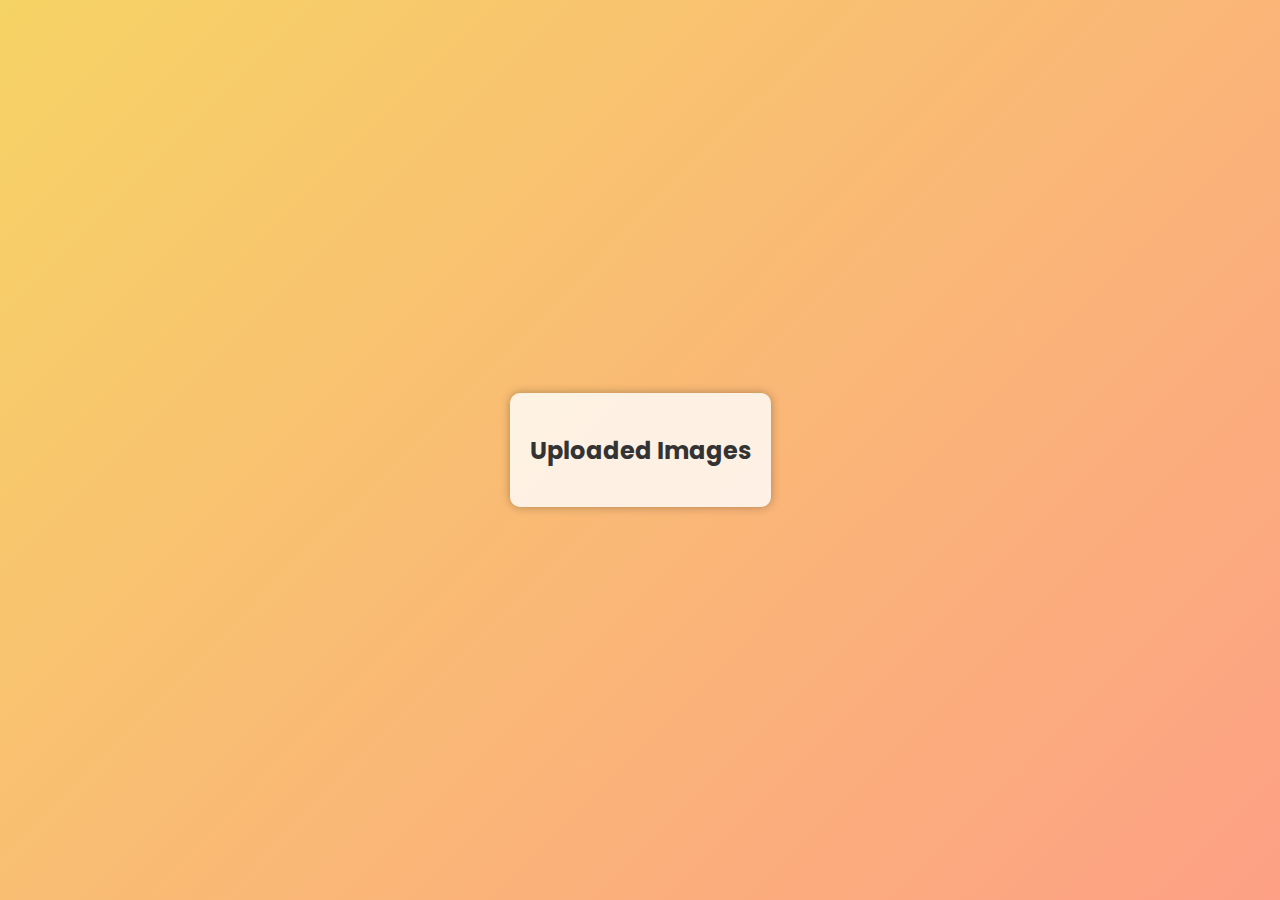
<file: templates/create_video.html>
<!DOCTYPE html>
<html lang="en">
<head>
<meta charset="UTF-8">
<meta name="viewport" content="width=device-width, initial-scale=1.0">
<title>Display Images</title>
<link href="https://fonts.googleapis.com/css2?family=Poppins:wght@400;700&display=swap" rel="stylesheet">
<script src="https://ajax.googleapis.com/ajax/libs/jquery/3.5.1/jquery.min.js"></script>
<link rel="icon" href="/static/images/logo.png">
<style>
    body {
        font-family: 'Poppins', sans-serif;
        background: linear-gradient(135deg, #f6d365 0%, #fda085 100%);
        color: #333;
        margin: 0;
        padding: 0;
        display: flex;
        justify-content: center;
        align-items: center;
        height: 100vh;
    }

    #container {
        max-width: 800px;
        padding: 20px;
        background-color: rgba(255, 255, 255, 0.8);
        border-radius: 10px;
        box-shadow: 0 0 10px rgba(0, 0, 0, 0.3);
        display: flex;
        justify-content: space-between;
    }

    .imageBox {
        position: relative;
        display: inline-block;
        margin: 10px;
        width: 150px;
        height: 150px;
        overflow: hidden;
        border: 2px solid #fff;
        border-radius: 10px;
        box-shadow: 0 0 10px rgba(0, 0, 0, 0.3);
        transition: transform 0.3s ease;
        cursor: pointer;
    }

    .imageBox img {
        width: 100%;
        height: 100%;
        object-fit: cover;
        transition: transform 0.3s ease;
    }

    .imageBox:hover {
        transform: scale(1.05);
    }

    .selected {
        border-color: #ff6f61;
    }

    #selectedImageInfo {
        display: none;
        flex: 0 0 300px;
        background-color: #fff;
        padding: 20px;
        border-radius: 10px;
        box-shadow: 0 0 10px rgba(0, 0, 0, 0.3);
    }

    #selectedImageContainer img {
        width: 150px;
        height: 150px;
        object-fit: cover;
        transition: transform 0.3s ease;
    }

    #attributesForm {
        margin-top: 20px;
    }

    #attributesForm label {
        display: block;
        margin-bottom: 10px;
        font-size: 16px;
    }

    #attributesForm input[type="text"],
    #attributesForm input[type="number"] {
        width: calc(100% - 22px);
        padding: 5px;
        font-size: 16px;
        border: 1px solid #ccc;
        border-radius: 5px;
    }

    #attributesForm input[type="submit"],
    #attributesForm button {
        margin-top: 10px;
        padding: 8px 20px;
        font-size: 16px;
        border: none;
        border-radius: 5px;
        background-color: #ff6f61;
        color: #fff;
        cursor: pointer;
    }

    #attributesForm button {
        background-color: #333;
        margin-left: 10px;
    }

    #createVideoBtn {
        display: none;
        margin-top: 20px;
        text-align: center;
    }
</style>

</head>
<body>

<div id="container">
    <div id="fileList">
        <h2>Uploaded Images</h2>
        <!-- Uploaded images will be displayed here -->
    </div>

    <div id="selectedImageInfo">
        <h2>Selected Image Attributes</h2>
        <div id="selectedImageContainer">
            <!-- Selected image will be displayed here -->
        </div>
        <div id="attributesForm">
            <form id="image-form">
                <label for="duration">Duration:</label>
                <input type="number" id="duration" name="duration">
                <label for="transition">Transition:</label>
                <input type="text" id="transition" name="transition">
                <label for="dimensions">Dimensions:</label>
                <input type="text" id="dimensions" name="dimensions" readonly>
                <input type="submit" value="Submit">
            </form>
        </div>
    </div>
</div>
<div id="createVideoBtn">
    <a href="next_page.html" id="createVideo">Create Video</a>
</div>

<script type="text/javascript">
var links = null;

window.onload = function(){
    var text = '{{links}}';
    console.log(text)
    links = text.split("$")
    var fileListDiv = document.getElementById('fileList');
    for(var i=0;i<links.length-1;i++){
    handleFiles(links[i],fileListDiv)
    }
}   
function handleFiles(url, fileListDiv) {
    var img = new Image();
    img.onload = function () {
        var imageBox = document.createElement('div');
        imageBox.className = 'imageBox';
        imageBox.appendChild(img);
        
        console.log("Image dimensions: " + img.width + "x" + img.height);
        img.setAttribute('dimensions', img.width + "x" + img.height);

        imageBox.addEventListener('click', function () {
            var selectedImage = document.querySelector('.selected');
            if (selectedImage === imageBox) {
                deselectImage(img);
            } else {
                if (selectedImage) {
                    selectedImage.classList.remove('selected');
                }
                imageBox.classList.add('selected');
                showAttributesForm(img, imageBox);
            }
        });

        fileListDiv.appendChild(imageBox);
    };
    img.src = url;
}

function showAttributesForm(img, imageBox) {
    var attributesForm = document.getElementById('attributesForm');
    var durationInput = document.getElementById('duration');
    var transitionInput = document.getElementById('transition');
    var dimensionsInput = document.getElementById('dimensions');
    dimensionsInput.value = img.getAttribute('dimensions');

    if (img.hasAttribute('data-duration') && img.hasAttribute('data-transition')) {
        durationInput.value = img.getAttribute('data-duration');
        transitionInput.value = img.getAttribute('data-transition');
    } else {
        durationInput.value = '';
        transitionInput.value = '';
    }

    var selectedImageInfo = document.getElementById('selectedImageInfo');
    selectedImageInfo.style.display = 'block';

    var selectedImageContainer = document.getElementById('selectedImageContainer');
    selectedImageContainer.innerHTML = '';
    selectedImageContainer.appendChild(img.cloneNode(true));

    attributesForm.style.display = 'block';
}

document.getElementById('image-form').querySelector('input[type="submit"]').addEventListener('click', function(event) {
    event.preventDefault();
    var duration = document.getElementById('duration').value;
    var transition = document.getElementById('transition').value;
    var selectedImage = document.querySelector('.selected img');

    selectedImage.setAttribute('data-duration', duration);
    selectedImage.setAttribute('data-transition', transition);

    hideAttributesForm();
    checkAllImagesAttribute();

    var selectedImageBox = document.querySelector('.selected');
    if (selectedImageBox) {
        selectedImageBox.classList.remove('selected');
    }
});

function deselectImage(img) {
    var selectedImageInfo = document.getElementById('selectedImageInfo');
    var attributesForm = document.getElementById('attributesForm');
    var selectedImageContainer = document.getElementById('selectedImageContainer');
    var durationInput = document.getElementById('duration');
    var transitionInput = document.getElementById('transition');

    selectedImageInfo.style.display = 'none';
    attributesForm.style.display = 'none';
    selectedImageContainer.innerHTML = '';
    durationInput.value = '';
    transitionInput.value = '';
    var selectedImage = document.querySelector('.selected');
    if (selectedImage) {
        selectedImage.classList.remove('selected');
    }
}

function checkAllImagesAttribute() {
    var images = document.querySelectorAll('.imageBox');
    var allAttributesGiven = true;
    images.forEach(function(image) {
        if (!image.querySelector('img').hasAttribute('data-duration') ||
            !image.querySelector('img').hasAttribute('data-transition')) {
            allAttributesGiven = false;
        }
    });
    if (allAttributesGiven) {
        document.getElementById('createVideoBtn').style.display = 'block';
    } else {
        document.getElementById('createVideoBtn').style.display = 'none';
    }
}

function hideAttributesForm() {
    var selectedImageInfo = document.getElementById('selectedImageInfo');
    selectedImageInfo.style.display = 'none';
}

</script>

</body>
</html>
</file>
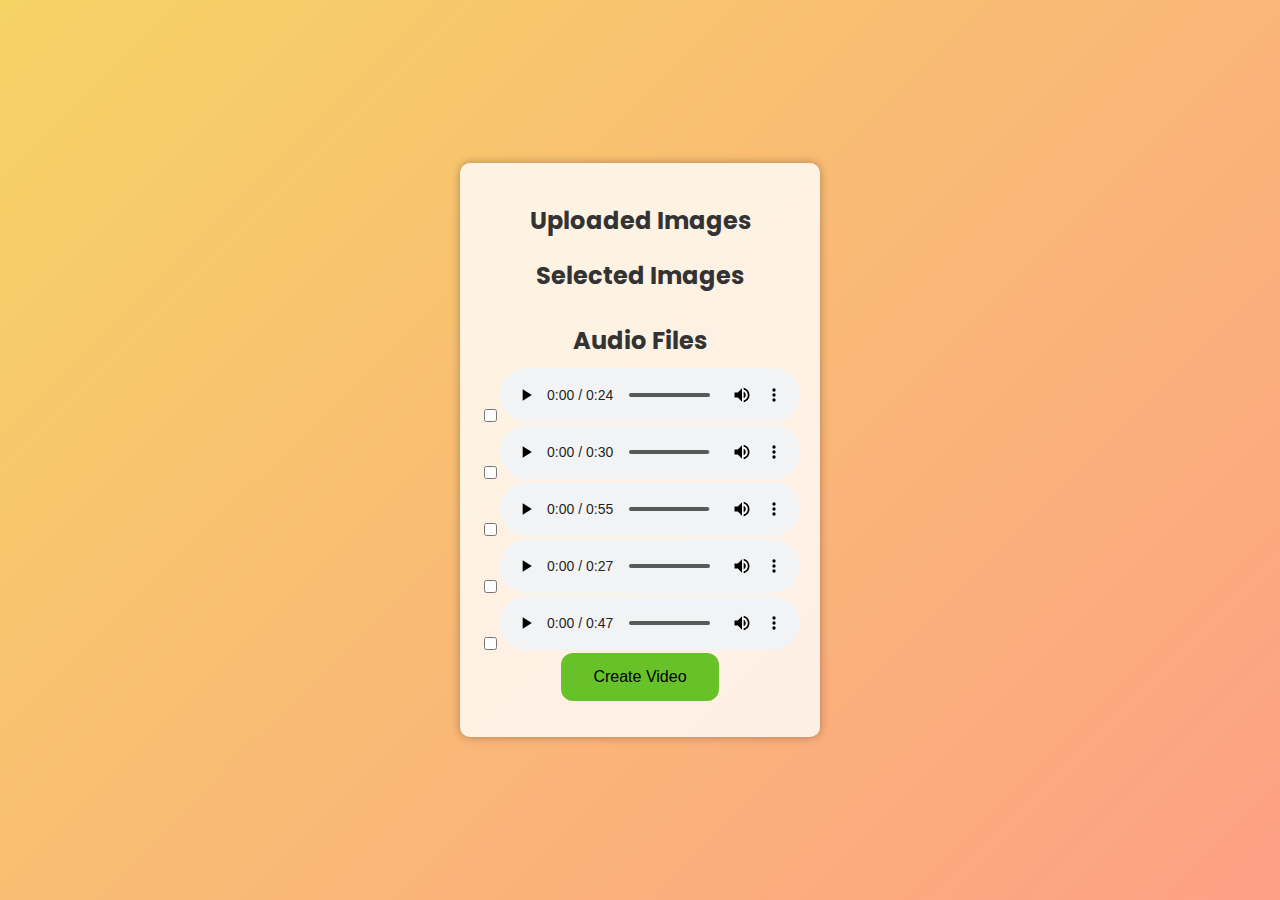
<file: templates/display.html>
<html>
<head>
<meta charset="UTF-8">
    <meta name="viewport" content="width=device-width, initial-scale=1.0">
    <title>Display Images</title>
    <link href="https://fonts.googleapis.com/css2?family=Poppins:wght@400;700&display=swap" rel="stylesheet">
	<link rel="icon" href="/static/images/logo.png">
	<script src="https://ajax.googleapis.com/ajax/libs/jquery/3.5.1/jquery.min.js"></script> 
    <style>
        body {
            font-family: 'Poppins', sans-serif;
            background: linear-gradient(135deg, #f6d365 0%, #fda085 100%);
            color: #333;
            margin: 0;
            padding: 0;
            display: flex;
            justify-content: center;
            align-items: center;
            height: 100vh;
        }

        #container {
            max-width: 800px;
            padding: 20px;
            background-color: rgba(255, 255, 255, 0.8);
            border-radius: 10px;
            box-shadow: 0 0 10px rgba(0, 0, 0, 0.3);
        }

        #dropArea {
            width: 100%;
            height: 200px;
            border: 2px dashed #ccc;
            border-radius: 10px;
            text-align: center;
            line-height: 200px;
            font-size: 20px;
            color: #666;
            cursor: pointer;
            margin-bottom: 20px;
            transition: border-color 0.3s ease;
        }

        #fileInput {
            display: none;
        }

        h2 {
            font-size: 24px;
            color: #333;
            margin-bottom: 10px;
            text-align: center;
        }

        .imageBox {
            position: relative;
            display: inline-block;
            margin: 10px;
            width: 150px;
            height: 150px;
            overflow: hidden;
            border: 2px solid #fff;
            border-radius: 10px;
            box-shadow: 0 0 10px rgba(0, 0, 0, 0.3);
            transition: transform 0.3s ease;
            cursor: pointer;
        }

        .imageBox img {
            width: 100%;
            height: 100%;
            object-fit: cover;
            transition: transform 0.3s ease;
        }

        .imageBox:hover {
            transform: scale(1.05);
        }

        .selected {
            border-color: #ff6f61;
        }

        #selectedImagesContainer {
            display: flex;
            flex-wrap: wrap;
            justify-content: center;
        }

        .selectedImage {
            margin: 10px;
            width: 150px;
            height: 150px;
            overflow: hidden;
            border: 2px solid #ff6f61;
            border-radius: 10px;
            box-shadow: 0 0 10px rgba(0, 0, 0, 0.3);
        }

        .selectedImage img {
            width: 100%;
            height: 100%;
            object-fit: cover;
        }
        .modern-button {
            padding: 15px 32px;
            font-size: 16px;
            border-radius: 12px;
            background-color: #67c22a;
            border: none;
            color: black;
            cursor: pointer;
            transition: background-color 0.3s;
        }

        .modern-button:hover {
            background-color: #93e6d8;
        }
    </style>

</head>
<body>
	
	<div id="container">
        <h2>Uploaded Images</h2>
        <div id="fileList">
            <!-- Uploaded images will be displayed here -->
        </div>

        <h2>Selected Images</h2>
        <div id="selectedImagesContainer">
        
            <!-- Selected images will be displayed here -->
        </div>
        <h2>Audio Files</h2>
        <div id="audioList">
            <!-- Audio elements will be added here dynamically -->
        </div>
        <div id="display" align="center" >
            <form action="/video">
                <input class="modern-button" type = 'submit' value="Create Video" onclick="Uploaded()" />
            </form></div>
    </div>
<script type="text/javascript">
var links = null;
var audioElements = [];
window.onload = function(){
	var text = '{{link}}';
	links = text.split("$")
	var fileListDiv = document.getElementById('fileList');
	for(var i=0;i<links.length-1;i++){
		handleFiles(links[i],fileListDiv)
		}
        var audioListDiv = document.getElementById('audioList');
    var audioDirectory = '/static/audio/';
    var audioFiles = ['Audio1.mp3', 'Audio2.mp3', 'Audio3.mp3', 'Audio4.mp3', 'Audio5.mp3'];

    audioFiles.forEach(function(filename) {
        var audio = new Audio(audioDirectory + filename);
        audio.controls = true;
        var audioWrapper = document.createElement('div');
        audioWrapper.className = 'audioWrapper';
        var audioCheckbox = document.createElement('input');
        audioCheckbox.type = 'checkbox';
        audioCheckbox.className = 'audioCheckbox';
        audioCheckbox.addEventListener('change', function () {
            toggleAudioSelection(audio, audioCheckbox);
        });
        audioWrapper.appendChild(audioCheckbox);
        audioWrapper.appendChild(audio);
        audioListDiv.appendChild(audioWrapper);
        audioElements.push({ audio: audio, checkbox: audioCheckbox });
        
        audio.addEventListener('play', function () {
            handleAudioPlay(audio);
        });
    });
}    
	
function handleFiles(url, fileListDiv) {
    var img = new Image();
    img.onload = function () {
        var imageBox = document.createElement('div');
        imageBox.className = 'imageBox';

        imageBox.appendChild(img);

        imageBox.addEventListener('click', function () {
            if (imageBox.classList.contains('selected')) {
                imageBox.classList.remove('selected');
                removeSelectedImage(img.src);
            } else {
                imageBox.classList.add('selected');
                addSelectedImage(img.src);
            }
        });
        var dimensions = document.createElement('div');
        console.log(img.width + ' x ' + img.height);

        fileListDiv.appendChild(imageBox);
    };
    img.src = url;
}

function addSelectedImage(src) {
	var selectedImagesContainer = document.getElementById('selectedImagesContainer');
	var selectedImage = document.createElement('div');
	selectedImage.className = 'selectedImage';
	var img = new Image();
	img.src = src;
	selectedImage.appendChild(img);
	selectedImagesContainer.appendChild(selectedImage);
}

function removeSelectedImage(src) {
	var selectedImagesContainer = document.getElementById('selectedImagesContainer');
	var selectedImages = selectedImagesContainer.getElementsByClassName('selectedImage');
	for (var i = 0; i < selectedImages.length; i++) {
		var imageSrc = selectedImages[i].getElementsByTagName('img')[0].src;
		if (imageSrc === src) {
			selectedImagesContainer.removeChild(selectedImages[i]);
			return;
		}
	}
}


function toggleAudioSelection(clickedAudio, clickedCheckbox) {
    audioElements.forEach(function(audioObj) {
        var audio = audioObj.audio;
        var checkbox = audioObj.checkbox;
        
        if (audio === clickedAudio && clickedCheckbox.checked) {
            checkbox.checked = true;
        } else {
            checkbox.checked = false;
        }
    });
}
function handleAudioPlay(clickedAudio) {
    audioElements.forEach(function (audioObj) {
        var audio = audioObj.audio;
        var checkbox = audioObj.checkbox;

        if (audio !== clickedAudio) {
            audio.pause();
            checkbox.checked = false;
        }
    });
}
function Uploaded(){
    var imagelink = "";
    var selectedAudio = getSelectedAudio();
    var audioFileName = "";
    if (selectedAudio) {
        audioFileName = selectedAudio.audio.src.split('/').pop();
    }
    var div1 = document.getElementById("selectedImagesContainer")
    var img_div = div1.getElementsByClassName("selectedImage")
    for (var i = 0;i<img_div.length;i++){
        imagelink+=img_div[i].getElementsByTagName('img')[0].src +"$"
    }
    var data = audioFileName + "$" + imagelink;
    console.log("image link: " + data);
    $.ajax({
        url : "/display" ,
        type : "POST",
        data : {'data' : data},
        error : function(error){
            console.log(error);
        }
    });
    console.log(2);
}
function getSelectedAudio() {
    var selectedAudio = null;
    audioElements.forEach(function (audioObj) {
        var checkbox = audioObj.checkbox;
        if (checkbox.checked) {
            selectedAudio = audioObj;
        }
    });
    return selectedAudio;
}
</script>
	
</body>
</html>
</file>
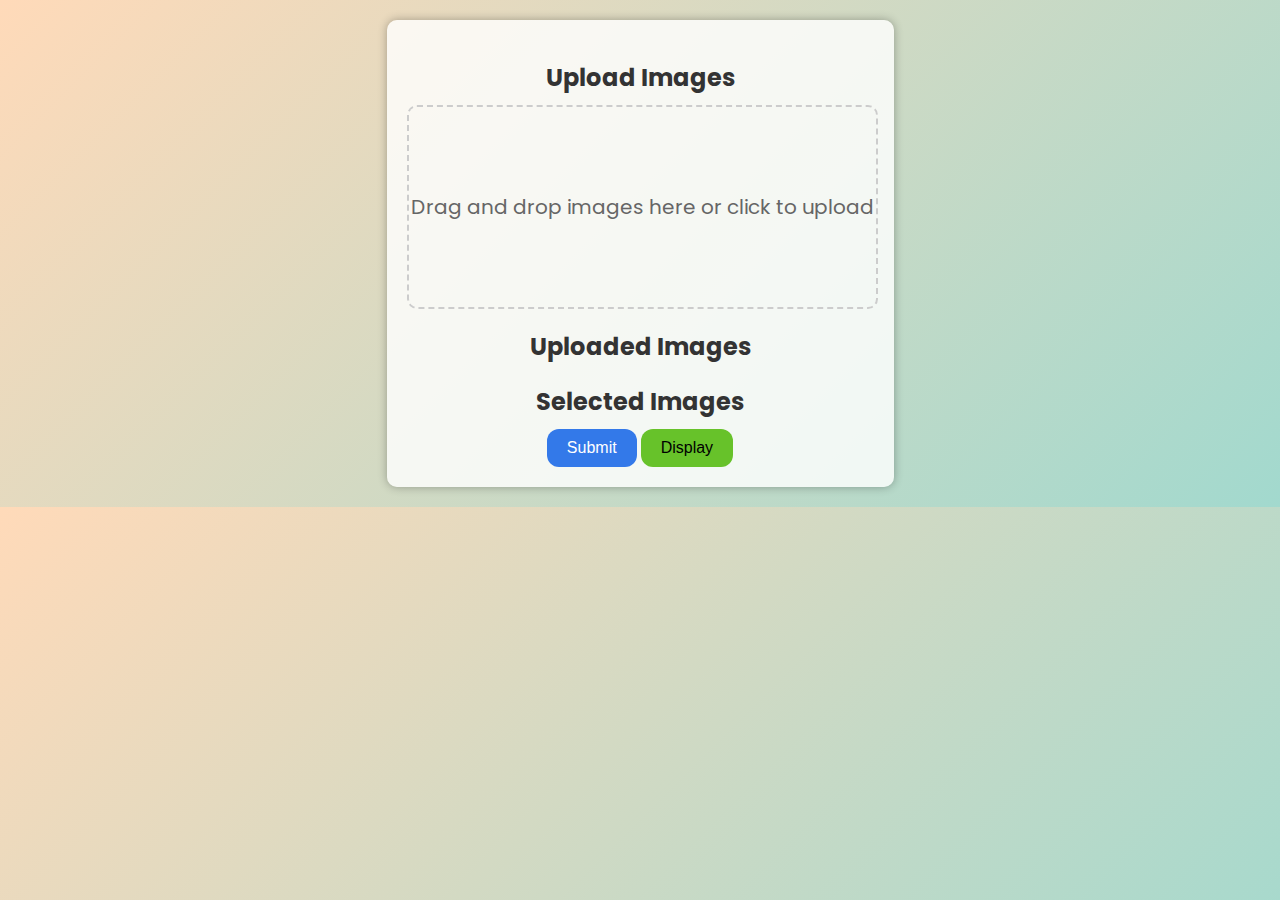
<file: templates/image.htm>
<!DOCTYPE html>
<html lang="en">

<head>
    <meta charset="UTF-8">
    <meta name="viewport" content="width=device-width, initial-scale=1.0">
    <title>Upload Images</title>
    <link rel="icon" href="/static/images/logo.png">
    <link href="https://fonts.googleapis.com/css2?family=Poppins:wght@400;700&display=swap" rel="stylesheet">
    <script src="https://ajax.googleapis.com/ajax/libs/jquery/3.5.1/jquery.min.js"></script>
    <style>
        body {
            font-family: 'Poppins', sans-serif;
            background: linear-gradient(135deg, #ffdab9, #a2d9ce);
            color: #333;
            margin: 0;
            padding: 0;
            display: flex;
            justify-content: center;
            align-items: center;
            /* height: 100vh; */
        }

        #container {
            max-width: 800px;
            padding: 20px;
            background-color: rgba(255, 255, 255, 0.8);
            border-radius: 10px;
            box-shadow: 0 0 10px rgba(0, 0, 0, 0.3);
            text-align: center;
            margin: 20px;
        }

        #dropArea {
            width: 100%;
            height: 200px;
            border: 2px dashed #ccc;
            border-radius: 10px;
            text-align: center;
            line-height: 200px;
            font-size: 20px;
            color: #666;
            cursor: pointer;
            margin-bottom: 20px;
            transition: border-color 0.3s ease;
        }

        #dropArea:hover {
            border-color: #999;
        }

        #fileInput {
            display: none;
        }

        h2 {
            font-size: 24px;
            color: #333;
            margin-bottom: 10px;
            text-align: center;
        }

        .imageBox {
            position: relative;
            display: inline-block;
            margin: 10px;
            width: 150px;
            height: 150px;
            overflow: hidden;
            border: 2px solid #fff;
            border-radius: 10px;
            box-shadow: 0 0 10px rgba(0, 0, 0, 0.3);
            transition: transform 0.3s ease;
            cursor: pointer;
        }

        .imageBox img {
            width: 100%;
            height: 100%;
            object-fit: cover;
            transition: transform 0.3s ease;
        }

        .imageBox:hover {
            transform: scale(1.05);
        }

        .selected {
            border-color: #ff6f61;
            /* Light red */
        }

        #selectedImagesContainer {
            display: flex;
            flex-wrap: wrap;
            justify-content: center;
        }

        .selectedImage {
            margin: 10px;
            width: 150px;
            height: 150px;
            overflow: hidden;
            border: 2px solid #ff6f61;
            border-radius: 10px;
            box-shadow: 0 0 10px rgba(0, 0, 0, 0.3);
        }

        .selectedImage img {
            width: 100%;
            height: 100%;
            object-fit: cover;
        }

        button {
            padding: 10px 20px;
            font-size: 16px;
            border-radius: 12px;
            background-color: #67c22a;
            border: none;
            color: black;
            cursor: pointer;
            transition: background-color 0.3s;
        }

        button:hover {
            background-color: #a4e693;
        }

        input[type="button"] {
            padding: 10px 20px;
            font-size: 16px;
            border-radius: 12px;
            background-color: #3379e9;
            border: none;
            color: white;
            cursor: pointer;
            transition: background-color 0.3s;
        }

        input[type="button"]:hover {
            background-color: #23527c;
        }
    </style>
</head>

<body>

    <div id="container">
        <h2>Upload Images</h2>
        <div id="dropArea" onclick="document.getElementById('fileInput').click();" ondrop="dropHandler(event);"
            ondragover="dragOverHandler(event);">
            Drag and drop images here or click to upload
            <input type="file" id="fileInput" multiple>
        </div>

        <h2>Uploaded Images</h2>
        <div id="fileList">
            <!-- Uploaded images will be displayed here -->
        </div>

        <h2>Selected Images</h2>
        <div id="selectedImagesContainer">

            <!-- Selected images will be displayed here -->
        </div>
        <div id="display" align="center">
            <input type="button" value="Submit" onclick="Uploaded()" />
            <button type="button" onclick="window.location.href ='/display'">Display</button>
        </div>
    </div>

    <script type="text/javascript">
        function dragOverHandler(event) {
            event.preventDefault();
            document.getElementById('dropArea').style.borderColor = '#999';
        }

        function dropHandler(event) {
            event.preventDefault();
            document.getElementById('dropArea').style.borderColor = '#ccc';

            var fileListDiv = document.getElementById('fileList');

            if (event.dataTransfer.items) {
                for (var i = 0; i < event.dataTransfer.items.length; i++) {
                    if (event.dataTransfer.items[i].kind === 'file') {
                        var file = event.dataTransfer.items[i].getAsFile();
                        handleFiles(file, fileListDiv);
                    }
                }
            } else {
                for (var i = 0; i < event.dataTransfer.files.length; i++) {
                    var file = event.dataTransfer.files[i];
                    handleFiles(file, fileListDiv);
                }
            }
        }

        function handleFiles(file, fileListDiv) {
            var reader = new FileReader();
            reader.onload = function (event) {
                var img = new Image();
                img.src = event.target.result;
                var imageBox = document.createElement('div');
                imageBox.className = 'imageBox';

                imageBox.appendChild(img);

                imageBox.addEventListener('click', function () {
                    if (imageBox.classList.contains('selected')) {
                        imageBox.classList.remove('selected');
                        removeSelectedImage(img.src);
                    } else {
                        imageBox.classList.add('selected');
                        addSelectedImage(img.src);
                    }
                });

                fileListDiv.appendChild(imageBox);
            };
            reader.readAsDataURL(file);
        }
        document.getElementById('fileInput').addEventListener('change', function (event) {
            var fileList = event.target.files;
            var fileListDiv = document.getElementById('fileList');
            for (var i = 0; i < fileList.length; i++) {
                handleFiles(fileList[i], fileListDiv);
            }
        });
        function addSelectedImage(src) {
            var selectedImagesContainer = document.getElementById('selectedImagesContainer');
            var selectedImage = document.createElement('div');
            selectedImage.className = 'selectedImage';
            var img = new Image();
            img.src = src;
            selectedImage.appendChild(img);
            selectedImagesContainer.appendChild(selectedImage);
        }

        function removeSelectedImage(src) {
            var selectedImagesContainer = document.getElementById('selectedImagesContainer');
            var selectedImages = selectedImagesContainer.getElementsByClassName('selectedImage');
            for (var i = 0; i < selectedImages.length; i++) {
                var imageSrc = selectedImages[i].getElementsByTagName('img')[0].src;
                if (imageSrc === src) {
                    selectedImagesContainer.removeChild(selectedImages[i]);
                    return;
                }
            }
        }
        function Uploaded() {
            var links = "";
            var div1 = document.getElementById("selectedImagesContainer")
            var img_div = div1.getElementsByClassName("selectedImage")
            for (var i = 0; i < img_div.length; i++) {
                links += img_div[i].getElementsByTagName('img')[0].src + "$"
            }

            $.ajax({
                url: "/imageUpload",
                type: "POST",
                data: { 'data': links },
                error: function (error) {
                    console.log(error);
                }
            });
            location.reload()
        }
    </script>

</body>

</html>
</file>
